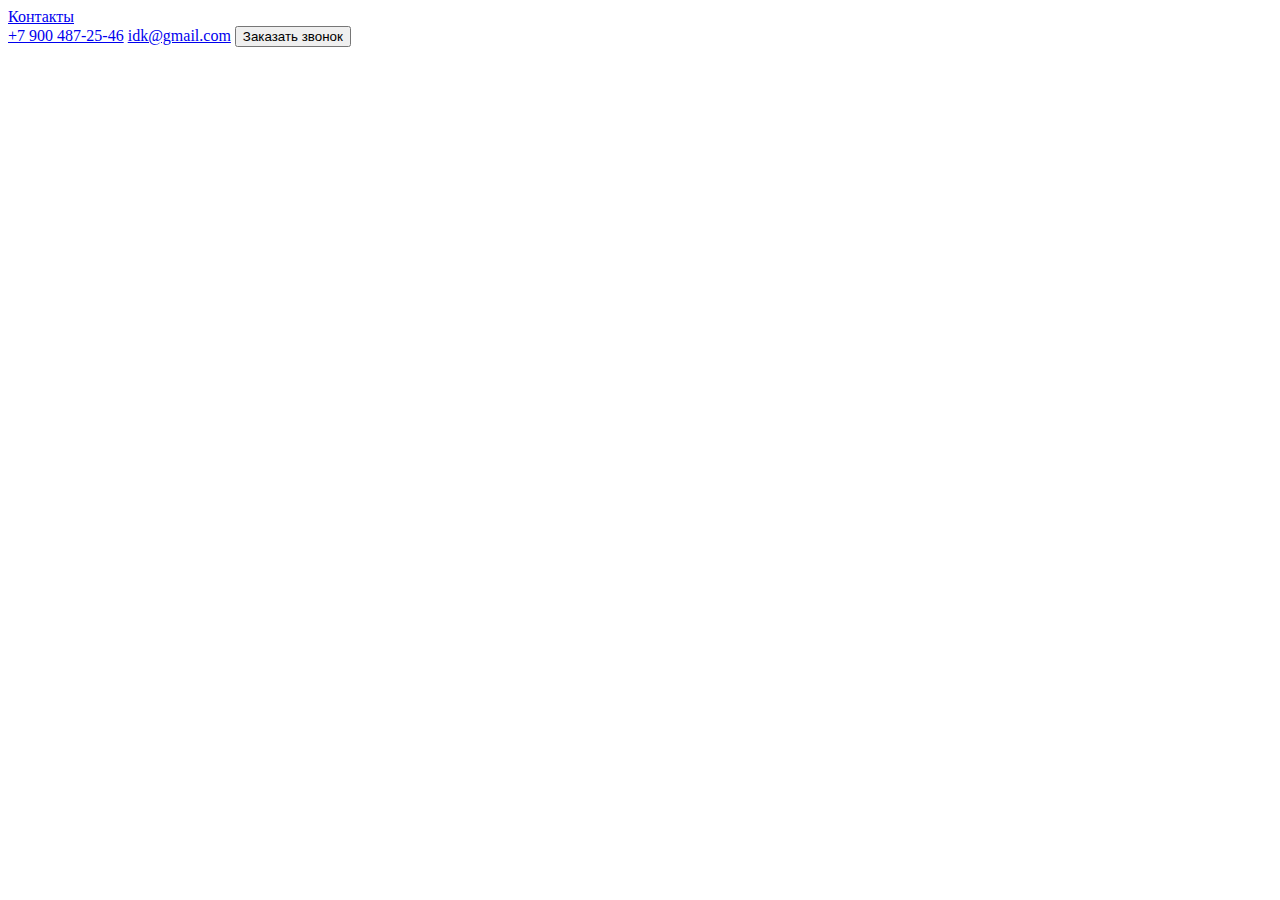
<file: index.html>
<!DOCTYPE html>
<html>
<head>
    <meta charset="utf-8">
    <meta http-equiv="X-UA-Compatible" content="IE=edge">
    <title>Смарт-Экспресс - сайт удалён</title>
    <meta name="viewport" content="width=device-width, initial-scale=1">
</head>
<body>
    <header>
        <nav>
            <a href="#contacts">Контакты</a>
        </nav>
        <div>
            <a href="tel:+79004872546">+7 900 487-25-46</a>
            <a href="email:idk@gmail.com">idk@gmail.com</a>
            <button>Заказать звонок</button>
        </div>
    </header>
</body>
</html>
</file>
